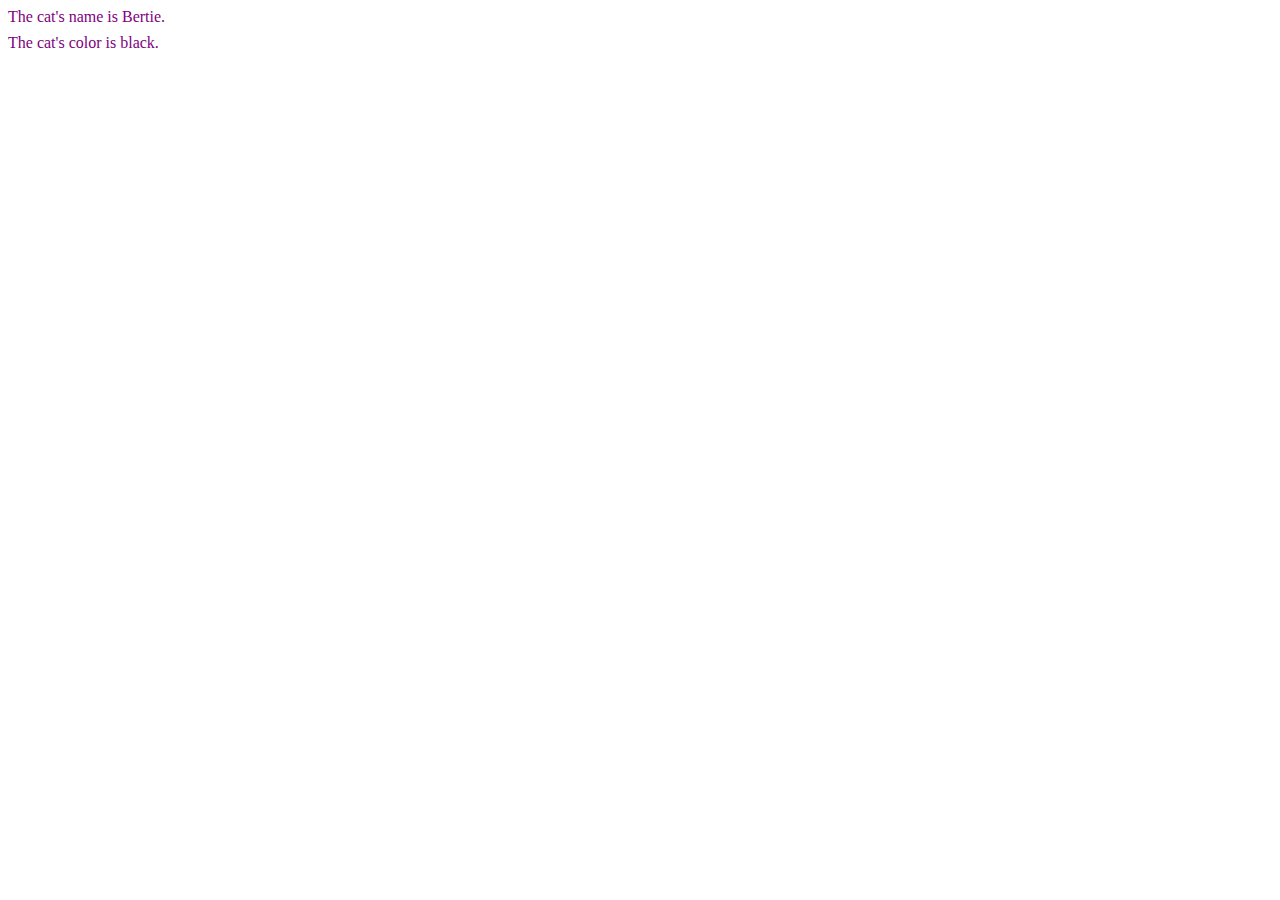
<file: object-basics/object-basics-1/index.html>
<!DOCTYPE html>
<html lang="en">
  <head>
    <meta charset="utf-8"/>
    <title>Object basics: Task 1</title>
    <link rel="stylesheet" href="styles.css" />
    <script src="main.js" defer></script>
  </head>

  <body>

    <section class="preview">



    </section>

  </body>
  </html>
</file>
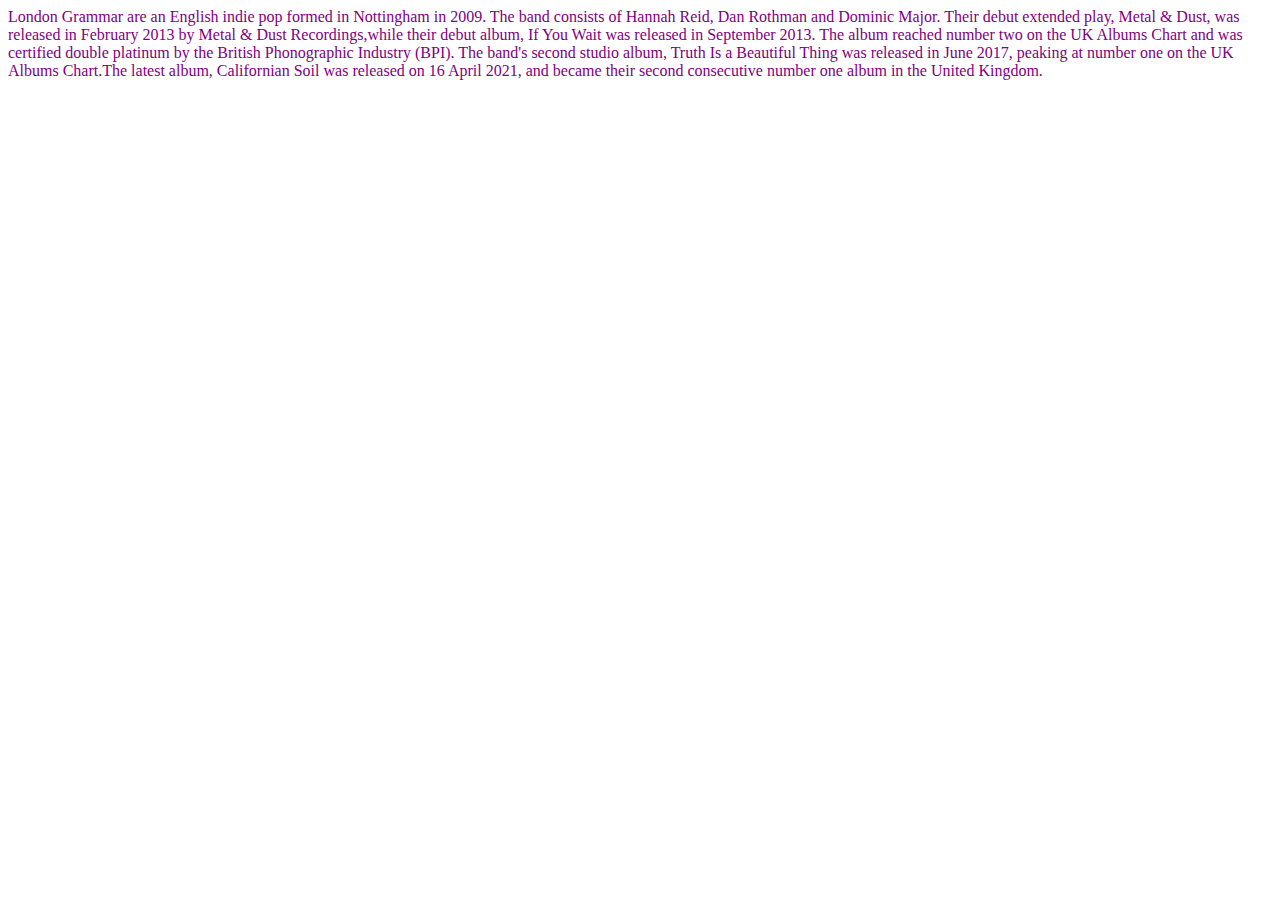
<file: object-basics/object-basics-2/index.html>
<!DOCTYPE html>
<html lang="en">
  <head>
    <meta charset="utf-8"/>
    <title>Object basics: Task 2</title>
    <link rel="stylesheet" href="styles.css" />
    <script src="main.js" defer></script>
  </head>

  <body>
    <section class="preview">



    </section>

  </body>
  </html>
</file>
<file: object-basics/object-basics-1/styles.css>
p {
    color: purple;
    margin: 0.5em 0;
  }

  * {
    box-sizing: border-box;
  }
</file>
<file: object-basics/object-basics-2/styles.css>
p {
    color: purple;
    margin: 0.5em 0;
  }

  * {
    box-sizing: border-box;
  }
</file>
